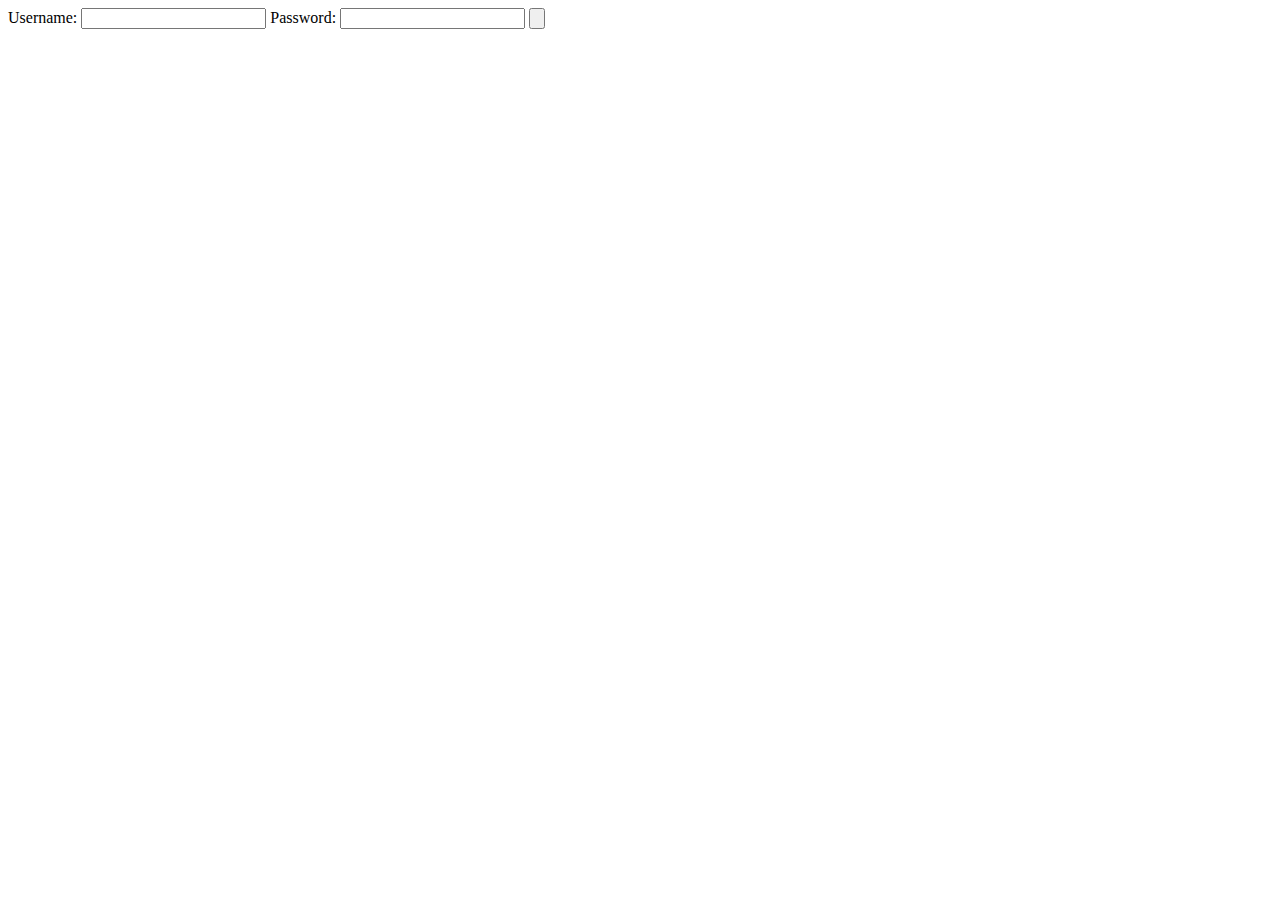
<file: Login.html>
<!DOCTYPE html>
<html lang="en">
<head>
    <meta charset="UTF-8">
    <meta name="viewport" content="width=device-width, initial-scale=1.0">
    <title>Document</title>
</head>
<body>
    <form>
        <label for="username">Username:</label>
        <input type="text" id="username" name="username">
        <label for="password">Password:</label>
        <input type="password" id="password" name="password">
        <input type="button" id="submit">
    </form>
</body>
</html>
</file>
